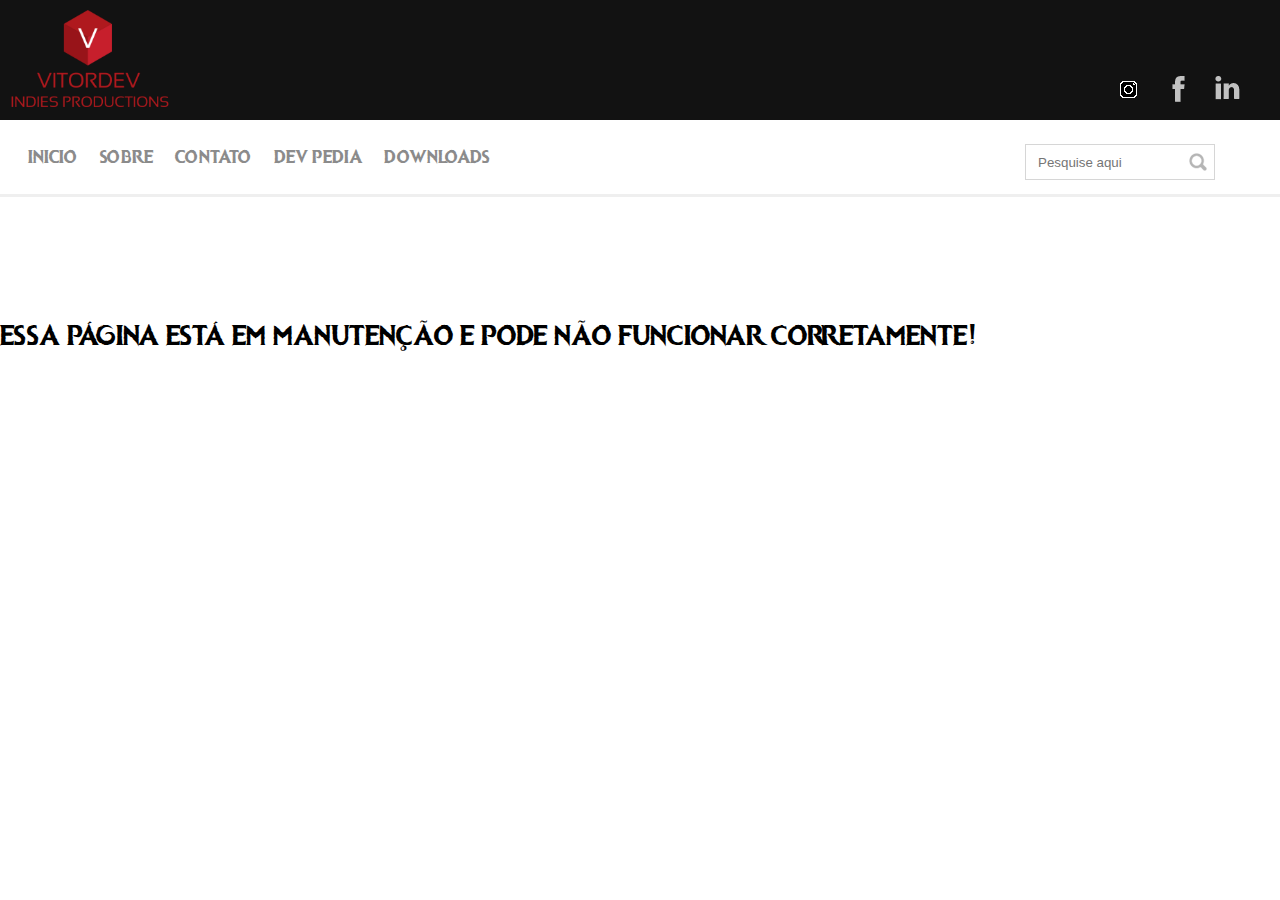
<file: index.html>
<html>
    <head>

        <link rel = "stylesheet" type = "text/css" href = "./css/main.css">
        <title>Nenequinho Adventure STORE</title>
        <meta charset="UTF-8">

    </head>
    <body>
    
        <header class = "MainMenu">
            <main>
                <div class = "header-1">
                    <div class = "Logo">
                        <img src = "./imgs/DEVVITOR.jpg"/>
                    </div>
                    <div class = "BottonsSocialNetworks">
                        <ul>
                            <li><a href = "https://www.linkedin.com/in/vitor-felipe-ramos-mello-5b140a201"><img src = "./imgs/linkedin.png" ></a></li>
                            <li><a href = ""><img src = "./imgs/face.png" ></a></li>
                            <li><a href = ""><img src = "./imgs/instagram.png" ></a></li>
                        </ul>
                    </div>
                </div>
            </main>
        </header>
        <main class = "col-100 menu-urls">
            <div class = "header-2">
                <div class = "menu">
                    <ul>
                        <li><a href = "">Inicio</a></li>
                        <li><a href = "">Sobre</a></li>
                        <li><a href = "./contato.html">Contato</a></li>
                        <li><a href = "./devpedia.html">Dev Pedia</a></li>
                        <li><a href = "./downloads.html">Downloads</a></li>
                    </ul> 
                </div>
                <div class = "search">
                    <input placeholder = "Pesquise aqui" type = "text"/>
                </div>
            </div>
         
        </main>
       <main0 class = "textalert">
            <h1><br><br><br><br><br>ESSA PÁGINA ESTÁ EM MANUTENÇÃO E PODE NÃO FUNCIONAR CORRETAMENTE!
            </h1>
     </main0>
    </body>
</html>
</file>
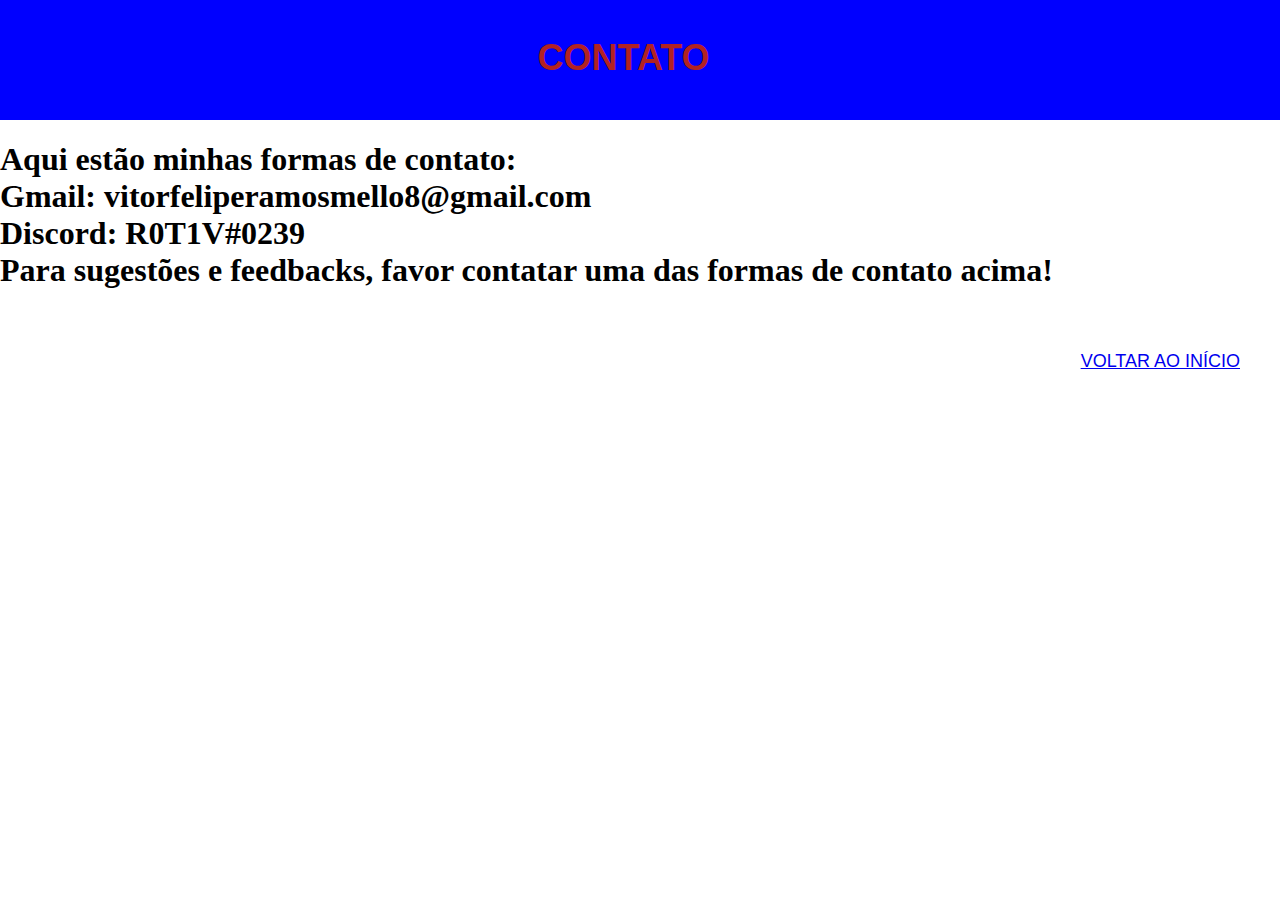
<file: contato.html>
<html>
    <head>

        <link rel = "stylesheet" type = "text/css" href = "./css/contato.css">
        <title>Contato</title>
        <meta charset="UTF-8">

    </head>
    <header class = "MenuOn">
        <main>
            <div class = "Menu">
                <h1>
                    CONTATO
                </h1>
            </div>
        </main>
    </header>
    <header class = "Texto">
        <div id = "Conteudo">
            <h1>
                Aqui estão minhas formas de contato:<br>
                Gmail: vitorfeliperamosmello8@gmail.com<br>
                Discord: R0T1V#0239<br>
                Para sugestões e feedbacks, favor contatar uma das formas de contato acima!
            </h1>
        </div>
    </header>
    <div class = "Botton">
        <ul>
            <li>
                <a href = "./index.html">Voltar ao Início</a>
            </li>
        </ul>
    </div>
</html>
</file>
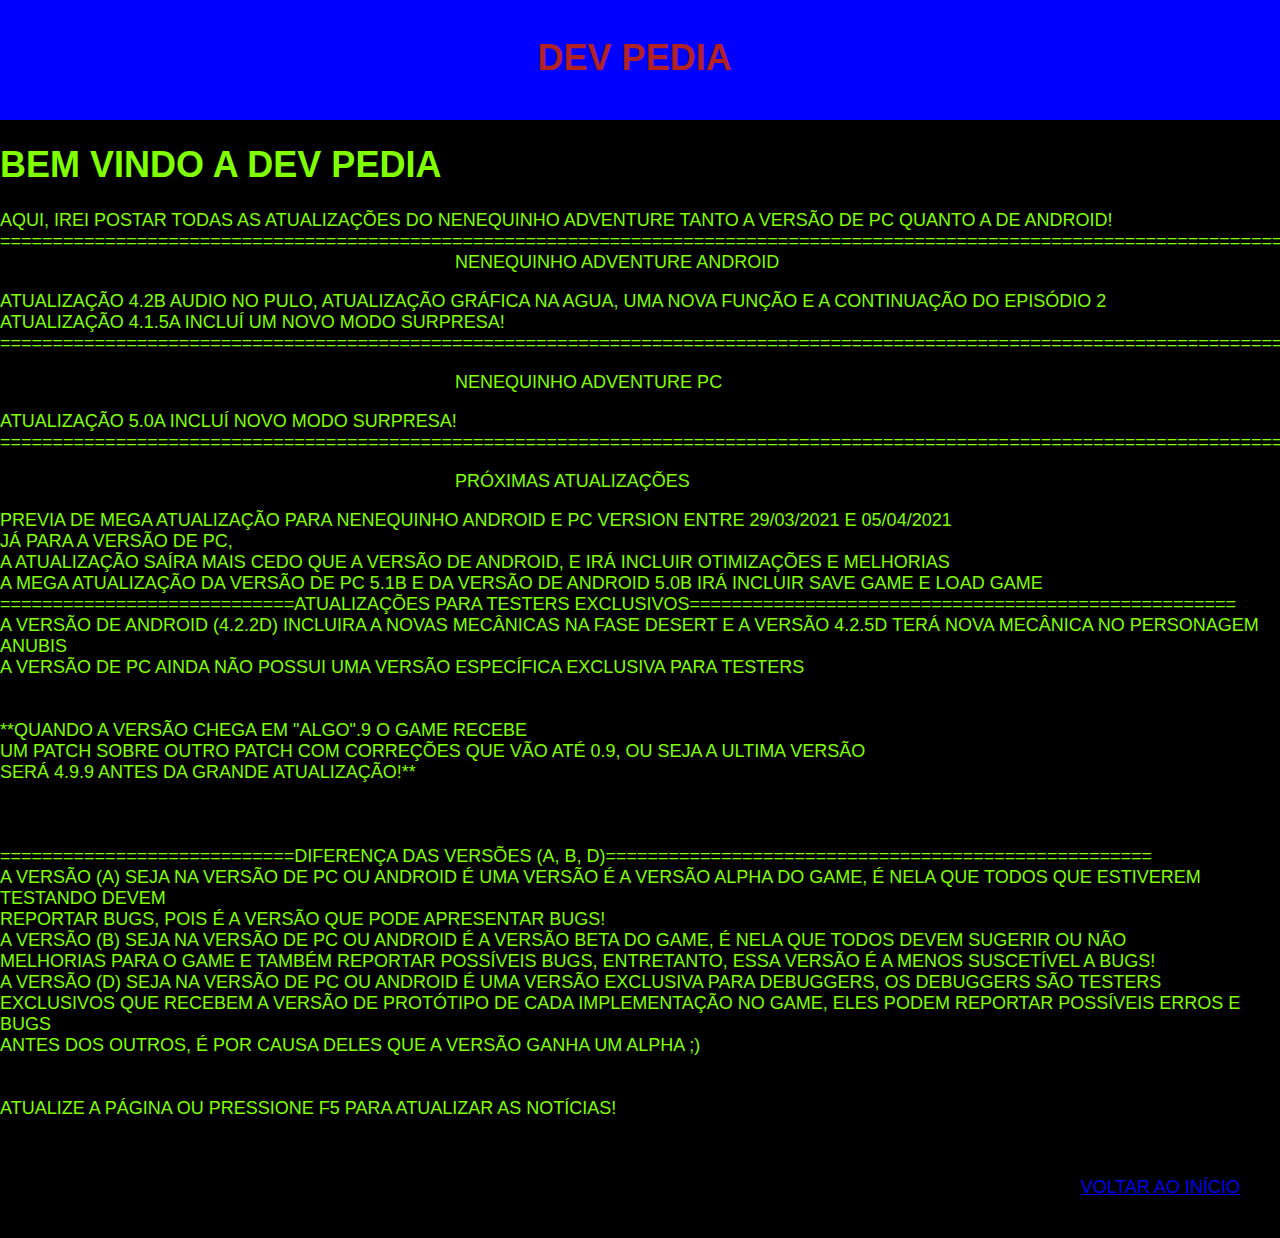
<file: devpedia.html>
<html>
    <head>

        <link rel = "stylesheet" type = "text/css" href = "./css/devpedia.css">
        <title>DEV PEDIA</title>
        <meta charset="UTF-8">

    </head>
    <body>
        <header class = "MenuB">
            <main>
                <div class = "Menu">
                    <h1>
                        DEV PEDIA
                    </h1>
                </div>
            </main>
        </header>
        <header class = "Texto">
            <div id = "Conteudo-principal">
                <h1>
                    Bem vindo a DEV PEDIA
                </h1>
                <p>
                    Aqui, irei postar todas as atualizações do Nenequinho Adventure tanto a versão de pc
                    quanto a de android!
                    ============================================================================================================================================
                    &nbsp;&nbsp;&nbsp;&nbsp;&nbsp;&nbsp;&nbsp;&nbsp;&nbsp;&nbsp;&nbsp;&nbsp;&nbsp;&nbsp;&nbsp;&nbsp;&nbsp;&nbsp;&nbsp;&nbsp;&nbsp;&nbsp;&nbsp;&nbsp;&nbsp;&nbsp;&nbsp;&nbsp;&nbsp;&nbsp;&nbsp;&nbsp;&nbsp;&nbsp;&nbsp;&nbsp;&nbsp;&nbsp;&nbsp;&nbsp;&nbsp;&nbsp;&nbsp;&nbsp;&nbsp;&nbsp;&nbsp;&nbsp;&nbsp;&nbsp;&nbsp;&nbsp;&nbsp;&nbsp;&nbsp;&nbsp;&nbsp;&nbsp;&nbsp;&nbsp;&nbsp;&nbsp;&nbsp;&nbsp;&nbsp;&nbsp;&nbsp;&nbsp;&nbsp;&nbsp;&nbsp;&nbsp;&nbsp;&nbsp;&nbsp;&nbsp;&nbsp;&nbsp;&nbsp;&nbsp;&nbsp;&nbsp;&nbsp;&nbsp;&nbsp;&nbsp;&nbsp;&nbsp;&nbsp;&nbsp;&nbsp;NENEQUINHO ADVENTURE ANDROID
                    
                </p>
                <p>
                    Atualização 4.2B AUDIO NO PULO, ATUALIZAÇÃO GRÁFICA NA AGUA, UMA NOVA FUNÇÃO E A CONTINUAÇÃO DO EPISÓDIO 2<br>
                    Atualização 4.1.5A Incluí um novo modo surpresa!
                    ============================================================================================================================================
                </p>
                <p>
                    &nbsp;&nbsp;&nbsp;&nbsp;&nbsp;&nbsp;&nbsp;&nbsp;&nbsp;&nbsp;&nbsp;&nbsp;&nbsp;&nbsp;&nbsp;&nbsp;&nbsp;&nbsp;&nbsp;&nbsp;&nbsp;&nbsp;&nbsp;&nbsp;&nbsp;&nbsp;&nbsp;&nbsp;&nbsp;&nbsp;&nbsp;&nbsp;&nbsp;&nbsp;&nbsp;&nbsp;&nbsp;&nbsp;&nbsp;&nbsp;&nbsp;&nbsp;&nbsp;&nbsp;&nbsp;&nbsp;&nbsp;&nbsp;&nbsp;&nbsp;&nbsp;&nbsp;&nbsp;&nbsp;&nbsp;&nbsp;&nbsp;&nbsp;&nbsp;&nbsp;&nbsp;&nbsp;&nbsp;&nbsp;&nbsp;&nbsp;&nbsp;&nbsp;&nbsp;&nbsp;&nbsp;&nbsp;&nbsp;&nbsp;&nbsp;&nbsp;&nbsp;&nbsp;&nbsp;&nbsp;&nbsp;&nbsp;&nbsp;&nbsp;&nbsp;&nbsp;&nbsp;&nbsp;&nbsp;&nbsp;&nbsp;NENEQUINHO ADVENTURE PC
                </p>
                <p>
                        Atualização 5.0A Incluí novo modo surpresa!
                        ============================================================================================================================================
                </p>
                <p>
                    &nbsp;&nbsp;&nbsp;&nbsp;&nbsp;&nbsp;&nbsp;&nbsp;&nbsp;&nbsp;&nbsp;&nbsp;&nbsp;&nbsp;&nbsp;&nbsp;&nbsp;&nbsp;&nbsp;&nbsp;&nbsp;&nbsp;&nbsp;&nbsp;&nbsp;&nbsp;&nbsp;&nbsp;&nbsp;&nbsp;&nbsp;&nbsp;&nbsp;&nbsp;&nbsp;&nbsp;&nbsp;&nbsp;&nbsp;&nbsp;&nbsp;&nbsp;&nbsp;&nbsp;&nbsp;&nbsp;&nbsp;&nbsp;&nbsp;&nbsp;&nbsp;&nbsp;&nbsp;&nbsp;&nbsp;&nbsp;&nbsp;&nbsp;&nbsp;&nbsp;&nbsp;&nbsp;&nbsp;&nbsp;&nbsp;&nbsp;&nbsp;&nbsp;&nbsp;&nbsp;&nbsp;&nbsp;&nbsp;&nbsp;&nbsp;&nbsp;&nbsp;&nbsp;&nbsp;&nbsp;&nbsp;&nbsp;&nbsp;&nbsp;&nbsp;&nbsp;&nbsp;&nbsp;&nbsp;&nbsp;&nbsp;PRÓXIMAS ATUALIZAÇÕES

                </p>
                <P>
                    Previa de mega atualização para Nenequinho Android e PC version entre 29/03/2021     e    05/04/2021<br>
                    Já para a versão de pc,<br>
                    A atualização saíra mais cedo que a versão de android, e irá incluir otimizações e melhorias<br>
                    A MEGA ATUALIZAÇÃO da versão de pc 5.1B e da versão de android 5.0B irá incluir save game e load game<br>
                    ============================ATUALIZAÇÕES PARA TESTERS EXCLUSIVOS====================================================<br>
                    A versão de android (4.2.2D) incluira a novas mecânicas na fase Desert e a versão 4.2.5D terá nova mecânica no personagem ANUBIS<br>
                    A versão de pc ainda não possui uma versão específica exclusiva para testers<br><br><br>
                    **Quando a versão chega em "algo".9 o game recebe<br>
                    um patch sobre outro patch com correções que vão até 0.9, ou seja a ultima versão<br>
                    será 4.9.9 antes da grande atualização!**<br><br><br><br>
                    ============================DIFERENÇA DAS VERSÕES (A, B, D)====================================================<br>
                    A versão (A) seja na versão de pc ou android é uma versão é a versão ALPHA do game, é nela que todos que estiverem testando devem<br>
                    reportar bugs, pois é a versão que pode apresentar bugs!<br>
                    A versão (B) seja na versão de pc ou android é a versão BETA do game, é nela que todos devem sugerir ou não<br>
                    melhorias para o game e também reportar possíveis bugs, entretanto, essa versão é a menos suscetível a bugs!<br>
                    A versão (D) seja na versão de pc ou android é uma versão exclusiva para DEBUGGERS, os DEBUGGERS são testers<br>
                    exclusivos que recebem a versão de protótipo de cada implementação no game, eles podem reportar possíveis erros e bugs<br>
                    antes dos outros, é por causa deles que a versão ganha um ALPHA ;)<br><br><br>
                    
                    ATUALIZE A PÁGINA OU PRESSIONE F5 PARA ATUALIZAR AS NOTÍCIAS!

                </P>
            </div>
        </header>
        <div class = "Botton">
            <ul>
                <li>
                    <a href = "./index.html">Voltar ao Início</a>
                </li>
            </ul>
        </div>
    </body>
</html>
</file>
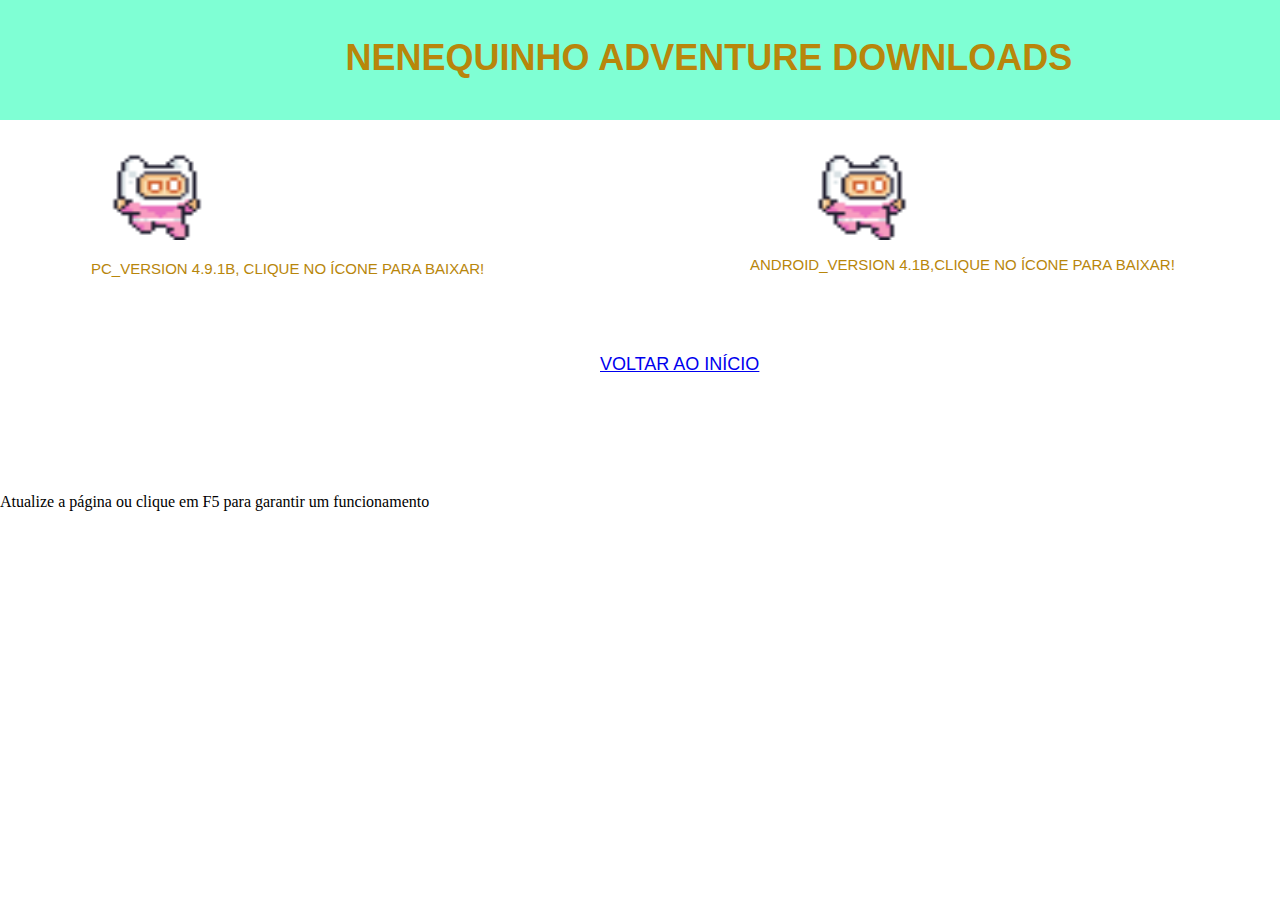
<file: downloads.html>
<html>
    <head>
        <link rel = "stylesheet" type = "text/css" href = "./css/downloads.css">
        <title>Downloads</title>
        <meta charset="UTF-8">
    </head>
    <body>
        
    
        <header class = "BorderMenu">
            <main>
                <div class = "Header-1">
                    <h1>
                        NENEQUINHO ADVENTURE DOWNLOADS
                    </h1>
                </div>
            </main>
        </header>
        <main class = "DownloadArea">
            <div class = "DownloadBottonPC">
                <ul>
                    <li><a href = "https://drive.google.com/u/0/uc?export=download&confirm=gIxU&id=14gDIAamyVB3gGJ0U99_Qs0EzlUR3V8nk"><img src = "./imgs/Falln.png" ></a></li>
                    <figcaption>
                        <div class = "Text">
                            PC_VERSION 4.9.1B, CLIQUE NO ÍCONE PARA BAIXAR!
                        </div>
                        
                    </figcaption>
                </ul>

                </div>
            </div>
        </main>
        <main class = "header-2">
            <div class = "Logo0">
                <ul>
                    <li><a href = "https://drive.google.com/u/0/uc?export=download&confirm=QBg_&id=1Gk9LaVyeitM6leoLKrxgZAc-fsujYc5z"><img src = "imgs/Falln.png"></a></li>
                    <figcaption>
                        <div class = "Text0">
                            ANDROID_VERSION 4.1B,CLIQUE NO ÍCONE PARA BAIXAR!
                        </div>
                    </figcaption>
                </ul>
            </div>
            <div class = "Botton0">
                <ul>
                    <li>
                        <a href = "./index.html">Voltar ao Início</a>
                    </li>
                </ul>
            </div>
        </main>
        <p>
            Atualize a página ou clique em F5 para garantir um funcionamento
        </p>
    </body>
</html>
</file>
<file: css/main.css>
body {
    width: 100%;
    height: 100%;
    margin: 0 auto;
}

ul {
    padding: 0px!important;
}

.MainMenu {
    width: 100%;
    background-color: #121212;
    height: 120px;
}

.Logo img{
    max-width: 160px;
    max-height:190px;
    width: auto;
    height: auto;
    resize: horizontal;
    float: left;
}

main {
    margin: 0 auto;
    width: 100%;
    position:relative;
}

.logo {
    padding: 10px;
    width: 50%;
}

.BottonsSocialNetworks ul li {
    display: inline-block;
    padding: 40px;
    margin-left: -50px;
    float: right;
}

.BottonsSocialNetworks {
    width: 50%;
    float: right;
}

.header-2 {
    background-color: #ffffff;
    width: 100%;
    margin-top: -22px;
}

.menu-urls {
    border-bottom: 3px solid #efefef;
}
.menu ul li {
    display: inline-block;
    color: #8b8b8b;
    margin-left: 18px;
}

.menu ul li a {
    color: #8b8b8b;
    text-decoration: none;
    font-size: 18px;
    text-transform: uppercase;
    font-family: "Ice kingdom", Arial, "Times New Roman";
}
@font-face{
    font-family: "Ice kingdom";
    src: url('../html_archives/Ice\ kingdom\ -\ Bold\ -\ Por\ Kustren.ttf');
}

.menu {
    padding: 10px;
    width: 50%;
}

.search {
    text-align: center;
    width: 25%;
    float: right;
}

.search input {
    background-image: url('../imgs/icone-search.png');
    background-repeat: no-repeat;
    background-position: 96%;
    height: 36px;
    margin-top: -50px;
    padding: 12px;
    width: 190px;
    border: 1px solid #d6d6d6;
}
.col-100 {
    width: 100%;
    float: left;
    position: relative;
}

.textalert {

 padding: 100px;
 font-size: 14px;
 font-family: "Ice kingdom", Arial, "Times New Roman";
}
</file>
<file: css/contato.css>
body {
    width: 100%;
    height: 100%;
    margin: 0 auto;
}

.MenuOn{
    width: 100%;
    background-color:blue;
    height: 120px;
}

.Menu{
    color:firebrick;
    text-decoration: none;
    font-size: 18px;
    text-transform: uppercase;
    font-family: "Ice kingdom", Arial, "Times New Roman";
    padding: 1%;
    margin-left: 41%;
}

.Botton ul li{
    display: inline-block;
    padding: 40px;
    margin-left: -50px;
    float: right;
}

.Botton{
    color:chartreuse;
    text-decoration: none;
    font-size: 18px;
    text-transform: uppercase;
    font-family: "Ice kingdom", Arial, "Times New Roman";
}
</file>
<file: css/devpedia.css>
body {
    width: 100%;
    height: 100%;
    margin: 0 auto;
    background-color: black;
}

.MenuB{
    width: 100%;
    background-color:blue;
    height: 120px;
}

.Menu{
    color:firebrick;
    text-decoration: none;
    font-size: 18px;
    text-transform: uppercase;
    font-family: "Ice kingdom", Arial, "Times New Roman";
    padding: 1%;
    margin-left: 41%;
}

.Texto{
    color:chartreuse;
    text-decoration: none;
    font-size: 18px;
    text-transform: uppercase;
    font-family: "Ice kingdom", Arial, "Times New Roman";
}

.Botton ul li{
    display: inline-block;
    padding: 40px;
    margin-left: -50px;
    float: right;
}

.Botton{
    color:chartreuse;
    text-decoration: none;
    font-size: 18px;
    text-transform: uppercase;
    font-family: "Ice kingdom", Arial, "Times New Roman";
}
</file>
<file: css/downloads.css>
body {
    width: 100%;
    height: 100%;
    margin: 0 auto;
}

.BorderMenu{
    width: 100%;
    background-color: aquamarine;
    height: 120px;
}

.Header-1{
    color:darkgoldenrod;
    text-decoration: none;
    font-size: 18px;
    text-transform: uppercase;
    font-family: "Ice kingdom", Arial, "Times New Roman";
    padding: 1%;
    margin-left: 26%;
}

ul {
    padding: 0px!important;
}
.DownloadArea{
    margin: 0 auto;
    width: 1100px;
    position:relative;
}
.DownloadBottonPC{
    width: 50%;
    margin-left: 100px;
    margin-top: 100px;
}
.DownloadBottonPC img{
    position: absolute;
    left: 5px;
    margin-top: -80px;
    width: 120px;
    height: 100px;
}
.DownloadBottonPC ul li{
    display: inline-block;
}
.Logo0 ul li{
    display: inline-block;
}
.Logo0 img{
    position: absolute;
    left: 800px;
    margin-top: -96px;
    width: 120px;
    height: 100px;
}

.Text0{
    color:darkgoldenrod;
    text-decoration: none;
    font-size: 15px;
    text-transform: uppercase;
    font-family: "Ice kingdom", Arial, "Times New Roman";
    position: absolute;
    left: 750px;
    margin-top: 20px;
}
.Text{
    color:darkgoldenrod;
    text-decoration:none;
    font-size: 15px;
    text-transform: uppercase;
    font-family: "Ice kingdom", Arial, "Times New Roman";
    position: absolute;
    left: 1px;
    margin-top: 40px;
}

.Botton0 ul li{
    display: inline-block;
    padding: 100px;
    margin-left: 500px;
    
}

.Botton0{
    color:chartreuse;
    text-decoration: none;
    font-size: 18px;
    text-transform: uppercase;
    font-family: "Ice kingdom", Arial, "Times New Roman";
}
</file>
